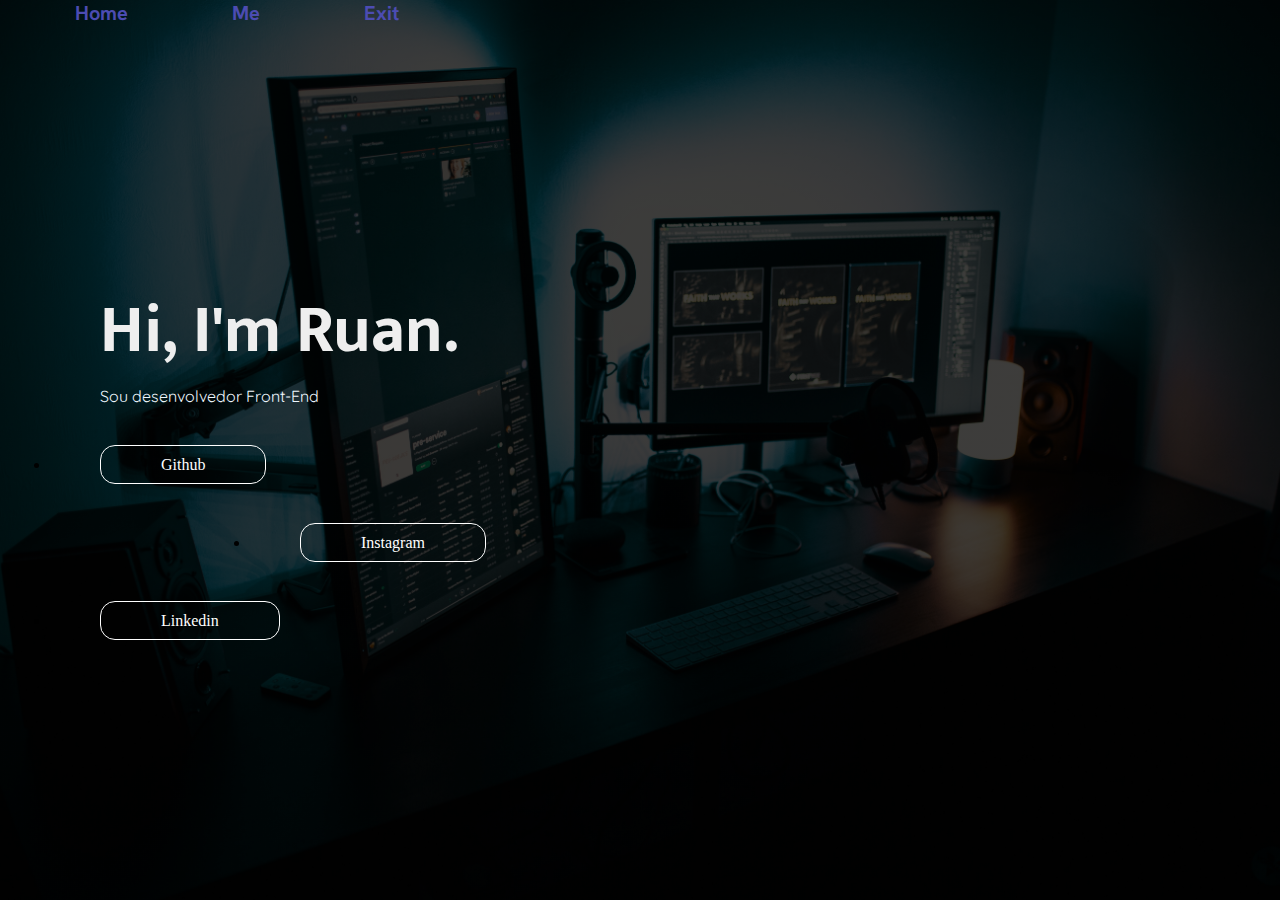
<file: index.html/index.html>
<!DOCTYPE html>
<html lang="pt-br">
<head>
    <meta charset="UTF-8">
    <meta http-equiv="X-UA-Compatible" content="IE=edge">
    <meta name="viewport" content="width=device-width, initial-scale=1.0">
    <title>runpe_dev</title>
    <link rel="shortcut icon" href="imagens/favicon.ico" type="image/x-icon">
    <link rel="stylesheet" href="style.css">
    <link rel="preconnect" href="https://fonts.googleapis.com">
<link rel="preconnect" href="https://fonts.gstatic.com" crossorigin>
<link rel="preconnect" href="https://fonts.googleapis.com">
<link rel="preconnect" href="https://fonts.gstatic.com" crossorigin>
<link rel="preconnect" href="https://fonts.googleapis.com">
<link rel="preconnect" href="https://fonts.gstatic.com" crossorigin>
<link rel="preconnect" href="https://fonts.googleapis.com">
<link rel="preconnect" href="https://fonts.gstatic.com" crossorigin>
</head>
<body>
       

     <buttom id="home"><a href="pagina.html" target="_blank">Home</a></buttom>
     <buttom id="me"><a href="me.html">Me</a></buttom>
     <buttom id="exit"><a href="https://www.google.com/" target="_blank">Exit</a></buttom>

        <h1>Hi, I'm Ruan.</h1>
        <p>Sou desenvolvedor Front-End</p>
       
            
        <ul>
            <li class="github"><a href="https://github.com/ruanpedroguedes" target="_blank" id="github">Github</a></li>
            <li class="instagram"><a href="https://www.instagram.com/runpe_dev/" target="_blank" id="instagram">Instagram</a></li>
            <li class="linkedin"><a href="https://www.linkedin.com/in/ruan-pedro-bab9a1262/" target="_blank" id="linkedin">Linkedin</a></li>
        </ul>
                    
                
        
     
</body>
</html>
</file>
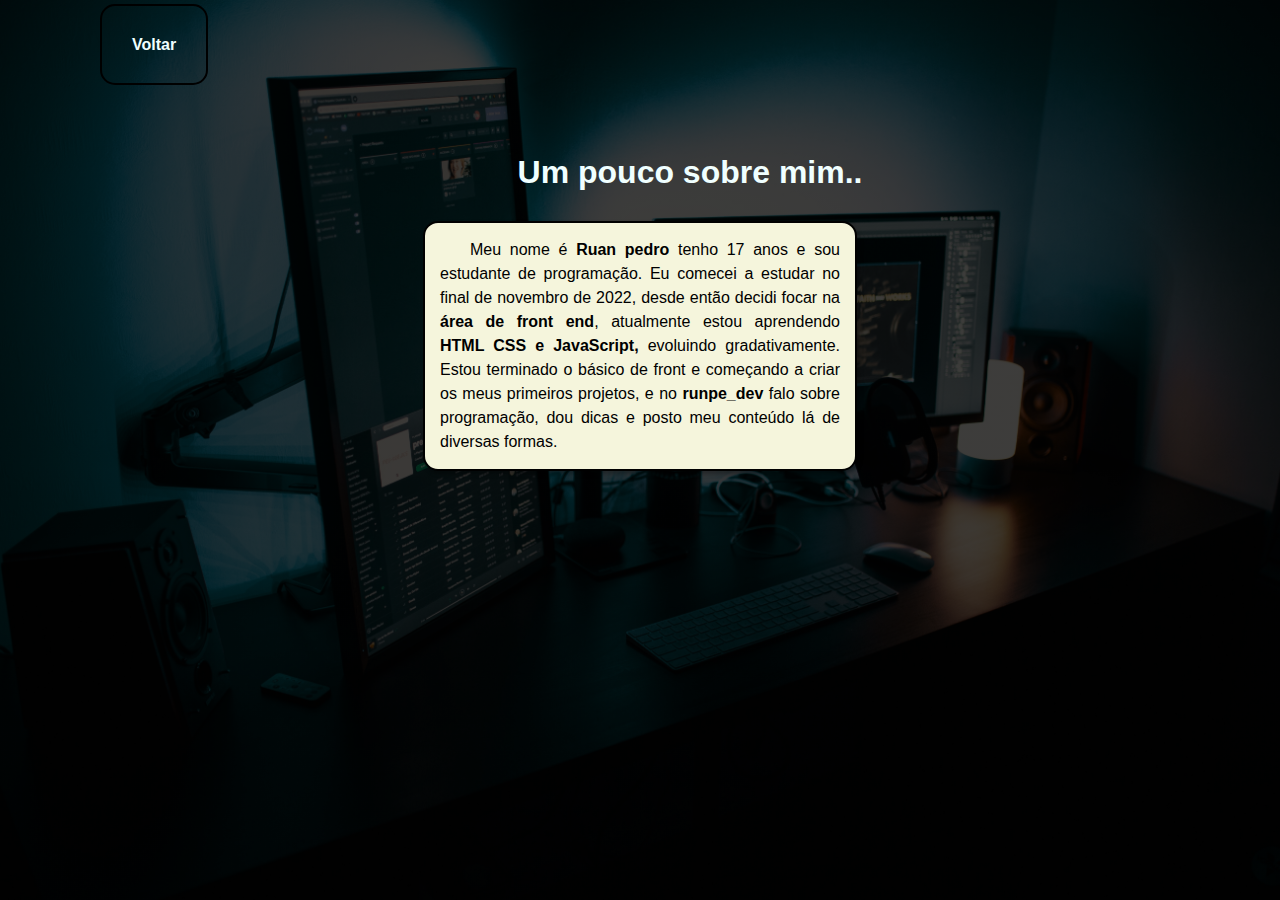
<file: index.html/me.html>
<!DOCTYPE html>
<html lang="pt-br">
<head>
    <meta charset="UTF-8">
    <meta http-equiv="X-UA-Compatible" content="IE=edge">
    <meta name="viewport" content="width=device-width, initial-scale=1.0">
    <title>runpe_dev/me</title>
   

    <style>
 @import url('https://fonts.googleapis.com/css2?family= Nunito: wght @700 & display=swap');  
*{
    margin: 0;
    padding: 0;
}

body{
    height: 100vh;
    background: black url('imagens/fotodefundo.jpg')  center center no-repeat  fixed;
    background-size: cover;
    background-image: linear-gradient(rgba(0,0,0,0.75) , rgba(0,0,0,0.75)), url('imagens/fotodefundo.jpg');
}
a {
    text-decoration: none;
    color: azure;
    font-family: Verdana, Geneva, Tahoma, sans-serif;
    font-weight: bolder;
    border: 2px solid black;
    border-radius: 15px;
    padding: 30px;
    margin-top: 250px;
    margin-left: 100px;
}

h1 {
    margin-top: 100px;
    margin-left: 100px;
    color: azure;
    font-family: 'Fredoka', sans-serif;
    margin-bottom: 30px;
    text-align: center;
}

main > p {
    text-align: center;
    text-align: justify;
    text-indent: 30px;
}

main {
   
    margin-top: 35px;
    background-color: beige;
    max-width: 400px;
    padding: 15px;
    border: 2px solid black;
    border-radius: 15px;
    box-shadow: 2px 3px 4px rgba(0, 0, 0, 0.303);
   margin: auto;
}

p{
    font-family: 'Fredoka', sans-serif;
   line-height: 1.5em;
}
    </style>
</head>
<body>
    <br>
    <br>
   <a href="pagina.html">Voltar</a>
   <h1>Um pouco sobre mim..</h1>
    <main>
        <p>Meu nome é <strong>Ruan pedro </strong>tenho 17 anos e sou estudante de programação. Eu comecei a estudar no final de novembro de 2022, desde então decidi focar na<strong> área de front end</strong>, atualmente estou aprendendo<strong> HTML CSS e JavaScript,</strong> evoluindo gradativamente. Estou terminado o básico de front e começando a criar os meus primeiros projetos, e no <strong>runpe_dev</strong> falo sobre programação, dou dicas e posto meu conteúdo lá de diversas formas.</p>
    </main>
</body>
</html>
</file>
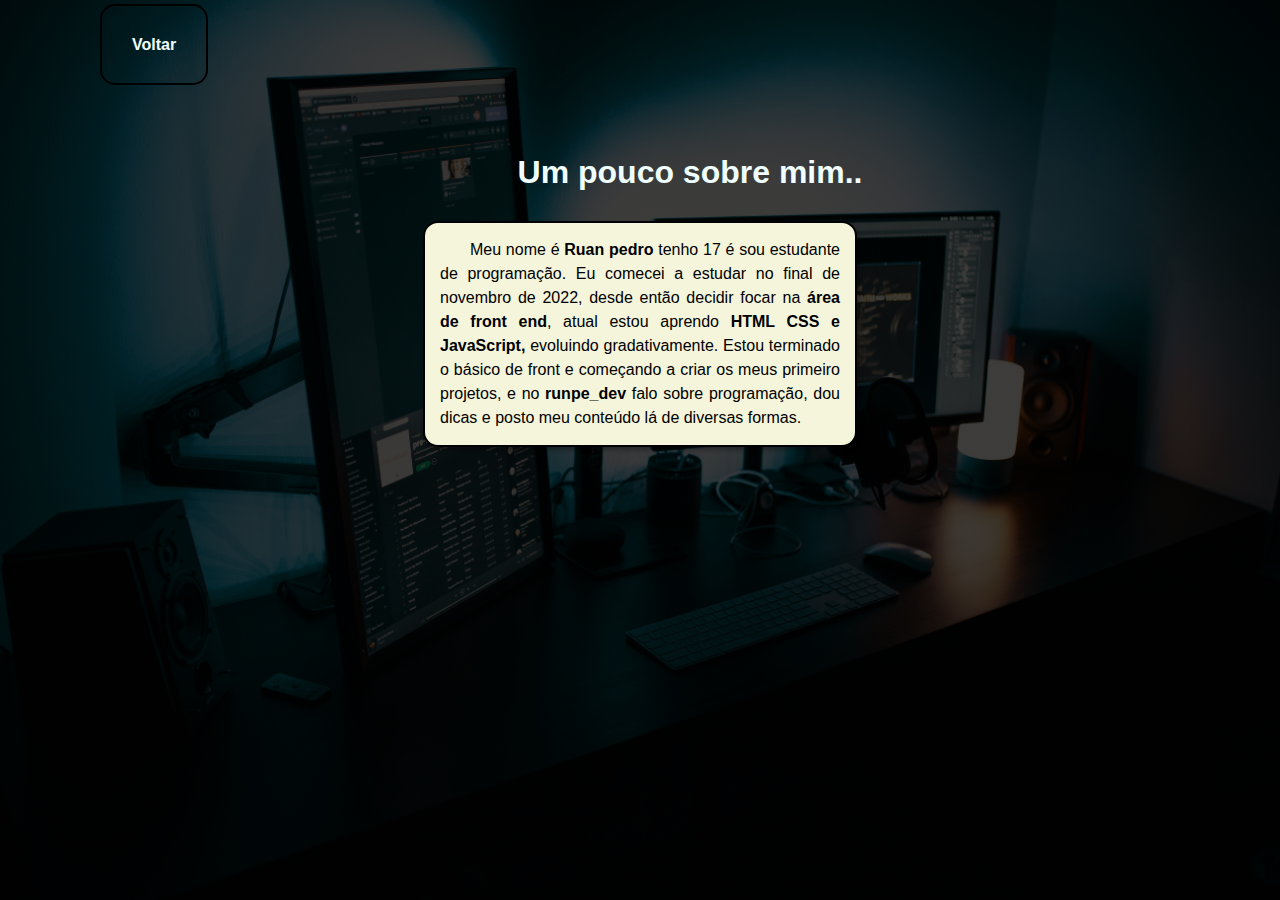
<file: paginaprofissional/me.html>
<!DOCTYPE html>
<html lang="pt-br">
<head>
    <meta charset="UTF-8">
    <meta http-equiv="X-UA-Compatible" content="IE=edge">
    <meta name="viewport" content="width=device-width, initial-scale=1.0">
    <title>runpe_dev/me</title>
   

    <style>
 @import url('https://fonts.googleapis.com/css2?family= Nunito: wght @700 & display=swap');  
*{
    margin: 0;
    padding: 0;
}

body{
    height: 100vh;
    background: black url('imagens/fotodefundo.jpg')  center center no-repeat  fixed;
    background-size: cover;
    background-image: linear-gradient(rgba(0,0,0,0.75) , rgba(0,0,0,0.75)), url('imagens/fotodefundo.jpg');
}
a {
    text-decoration: none;
    color: azure;
    font-family: Verdana, Geneva, Tahoma, sans-serif;
    font-weight: bolder;
    border: 2px solid black;
    border-radius: 15px;
    padding: 30px;
    margin-top: 250px;
    margin-left: 100px;
}

h1 {
    margin-top: 100px;
    margin-left: 100px;
    color: azure;
    font-family: 'Fredoka', sans-serif;
    margin-bottom: 30px;
    text-align: center;
}

main > p {
    text-align: center;
    text-align: justify;
    text-indent: 30px;
}

main {
   
    margin-top: 35px;
    background-color: beige;
    max-width: 400px;
    padding: 15px;
    border: 2px solid black;
    border-radius: 15px;
    box-shadow: 2px 3px 4px rgba(0, 0, 0, 0.303);
   margin: auto;
}

p{
    font-family: 'Fredoka', sans-serif;
   line-height: 1.5em;
}
    </style>
</head>
<body>
    <br>
    <br>
   <a href="pagina.html">Voltar</a>
   <h1>Um pouco sobre mim..</h1>
    <main>
        <p>Meu nome é <strong>Ruan pedro </strong>tenho 17 é sou estudante de programação. Eu comecei a estudar no final de novembro de 2022, desde então decidir focar na<strong> área de front end</strong>, atual estou aprendo<strong> HTML CSS e JavaScript,</strong> evoluindo gradativamente. Estou terminado o básico de front e começando a criar os meus primeiro projetos, e no <strong>runpe_dev</strong> falo sobre programação, dou dicas e posto meu conteúdo lá de diversas formas.</p>
    </main>
</body>
</html>
</file>
<file: index.html/style.css>
@import url('https://fonts.googleapis.com/css2?family= Nunito: wght @700 & display=swap');
@import url('https://fonts.googleapis.com/css2?family=Mukta:wght@200&family=Quicksand:wght@300&display=swap');
@import url('https://fonts.googleapis.com/css2?family=Fredoka:wght@700&family=Mukta:wght@200&display=swap');
@import url('https://fonts.googleapis.com/css2?family=Hanken+Grotesk:ital,wght@1,900&family=Mukta:wght@200&display=swap');

*{
    margin: 0;
    padding: 0;
}

body{
    height: 100vh;
    background: black url('imagens/fotodefundo.jpg')  center center no-repeat  fixed;
    background-size: cover;
    background-image: linear-gradient(rgba(0,0,0,0.75) , rgba(0,0,0,0.75)), url('imagens/fotodefundo.jpg');
}

h1 {
    font-family: 'Fredoka', sans-serif;
    font-family: 'Mukta', sans-serif;
    font-weight: bolder;
    color: rgb(238, 238, 238);
    font-size: 50pt;
    margin-top: 250px;
    margin-left: 100px;
}

p {
    font-family: 'Quicksand', sans-serif;
    color: aliceblue;
    margin-left: 100px;
    margin-bottom: 50px;
}



#github  {
    text-decoration: none;
    margin-left: 50px;
    color: white;
    border: 1px solid white;
    padding: 10px 60px;
    border-radius: 15px;
    
}


#instagram  {
    text-decoration: none;
    margin-left: 50px;
    color: white;
    border: 1px solid white;
    padding: 10px 60px;
    border-radius: 15px;
}

#linkedin  {
    
    text-decoration: none;
    margin-left: 50px;
    color: white;
    border: 1px solid white;
    padding: 10px 60px;
    border-radius: 15px;
   
	
	
}

.github {
    margin-bottom: 60px;
    margin-left: 50px;
}

.instagram {
    margin-bottom: 60px;
    margin-left: 250px;
   
}

.linkedin {
    margin-bottom: 60px;
    margin-left: 50px;
}

#home > a {
    text-decoration: none;
    margin-left: 50px;
    color: rgb(76, 76, 178);
    padding: 25px;
    font-family: 'Hanken Grotesk', sans-serif;
    font-weight: bolder;
    font-size: 15pt;
    border-radius: 10px;
}

a:hover {
    background-color: rgb(0, 0, 0);
}



#me > a {
    text-decoration: none;
    margin-left: 50px;
    color: rgb(76, 76, 178);
    padding: 25px;
    font-family: 'Hanken Grotesk', sans-serif;
    font-weight: bolder;
    font-size: 15pt;
    border-radius: 10px;
}

#exit > a {
    text-decoration: none;
    margin-left: 50px;
    color: rgb(76, 76, 178);
    padding: 25px;
    font-family: 'Hanken Grotesk', sans-serif;
    font-weight: bolder;
    font-size: 15pt;
    border-radius: 10px;
}
</file>
